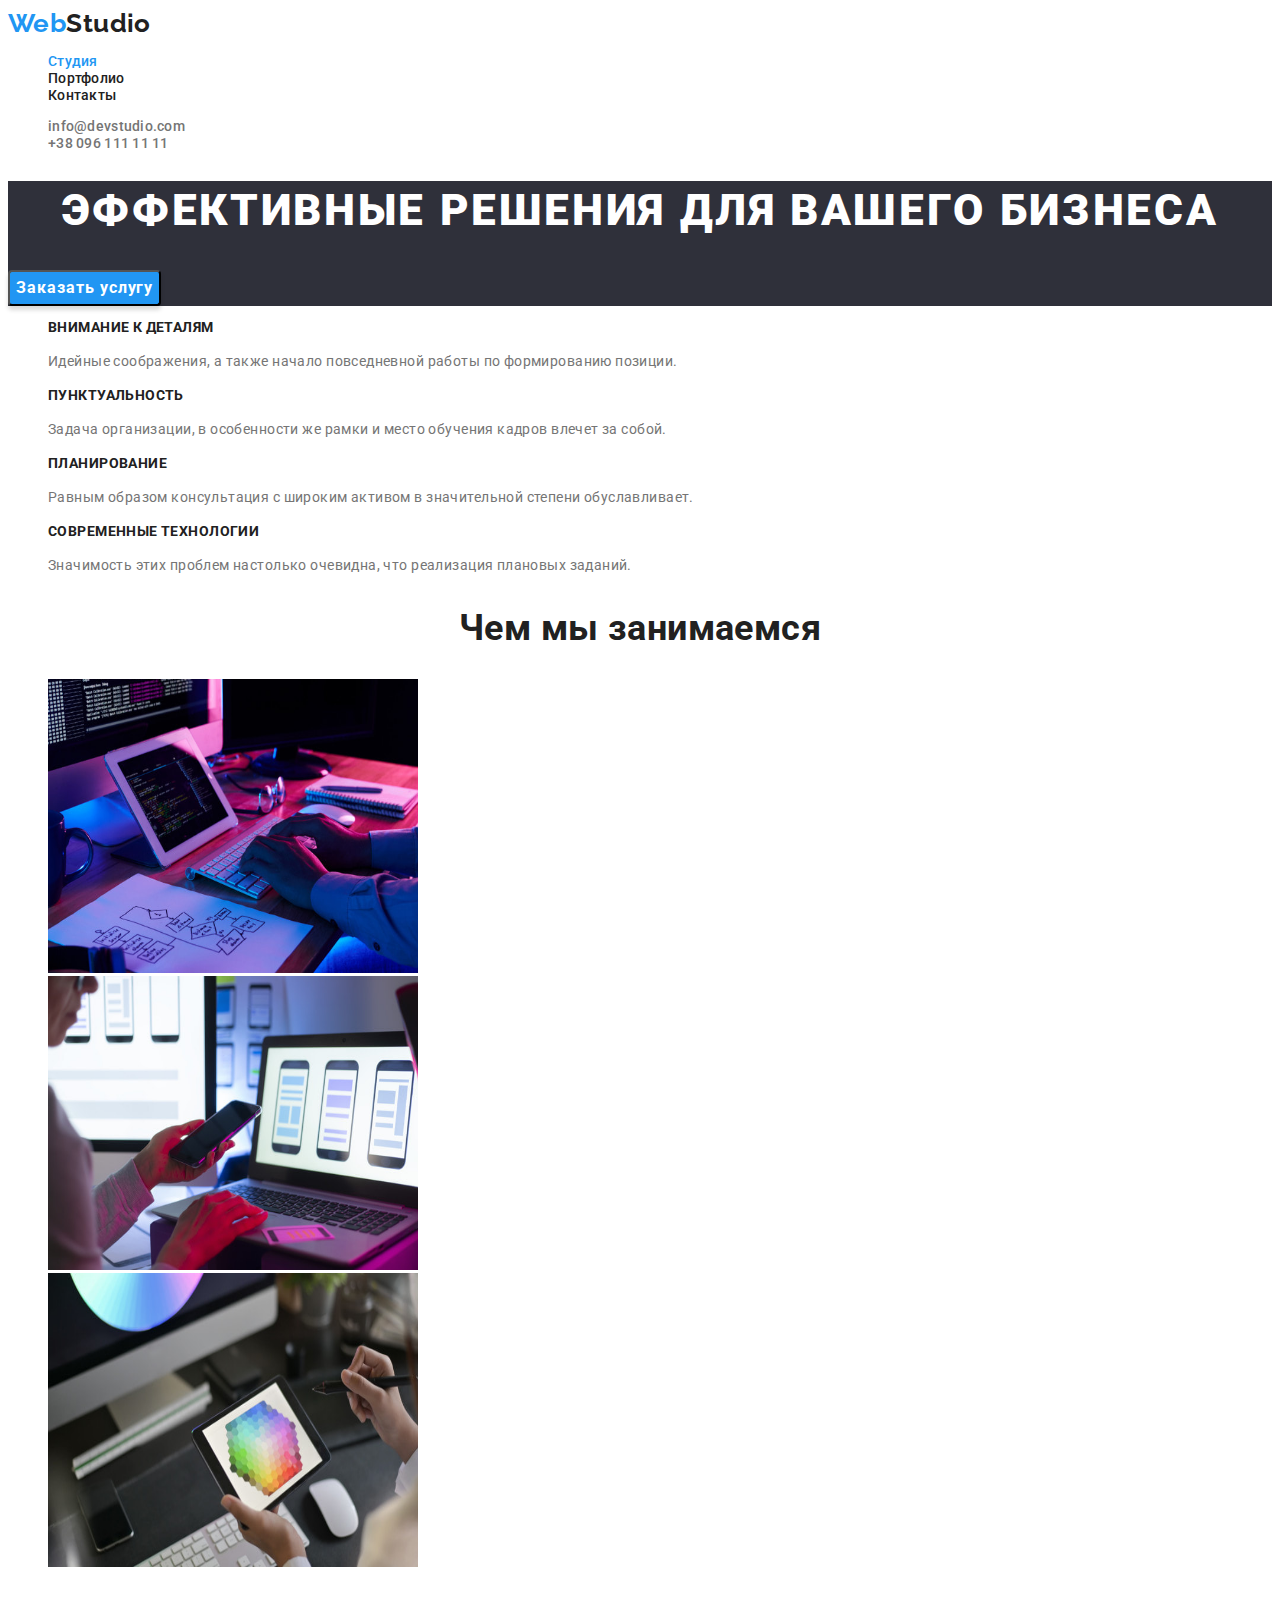
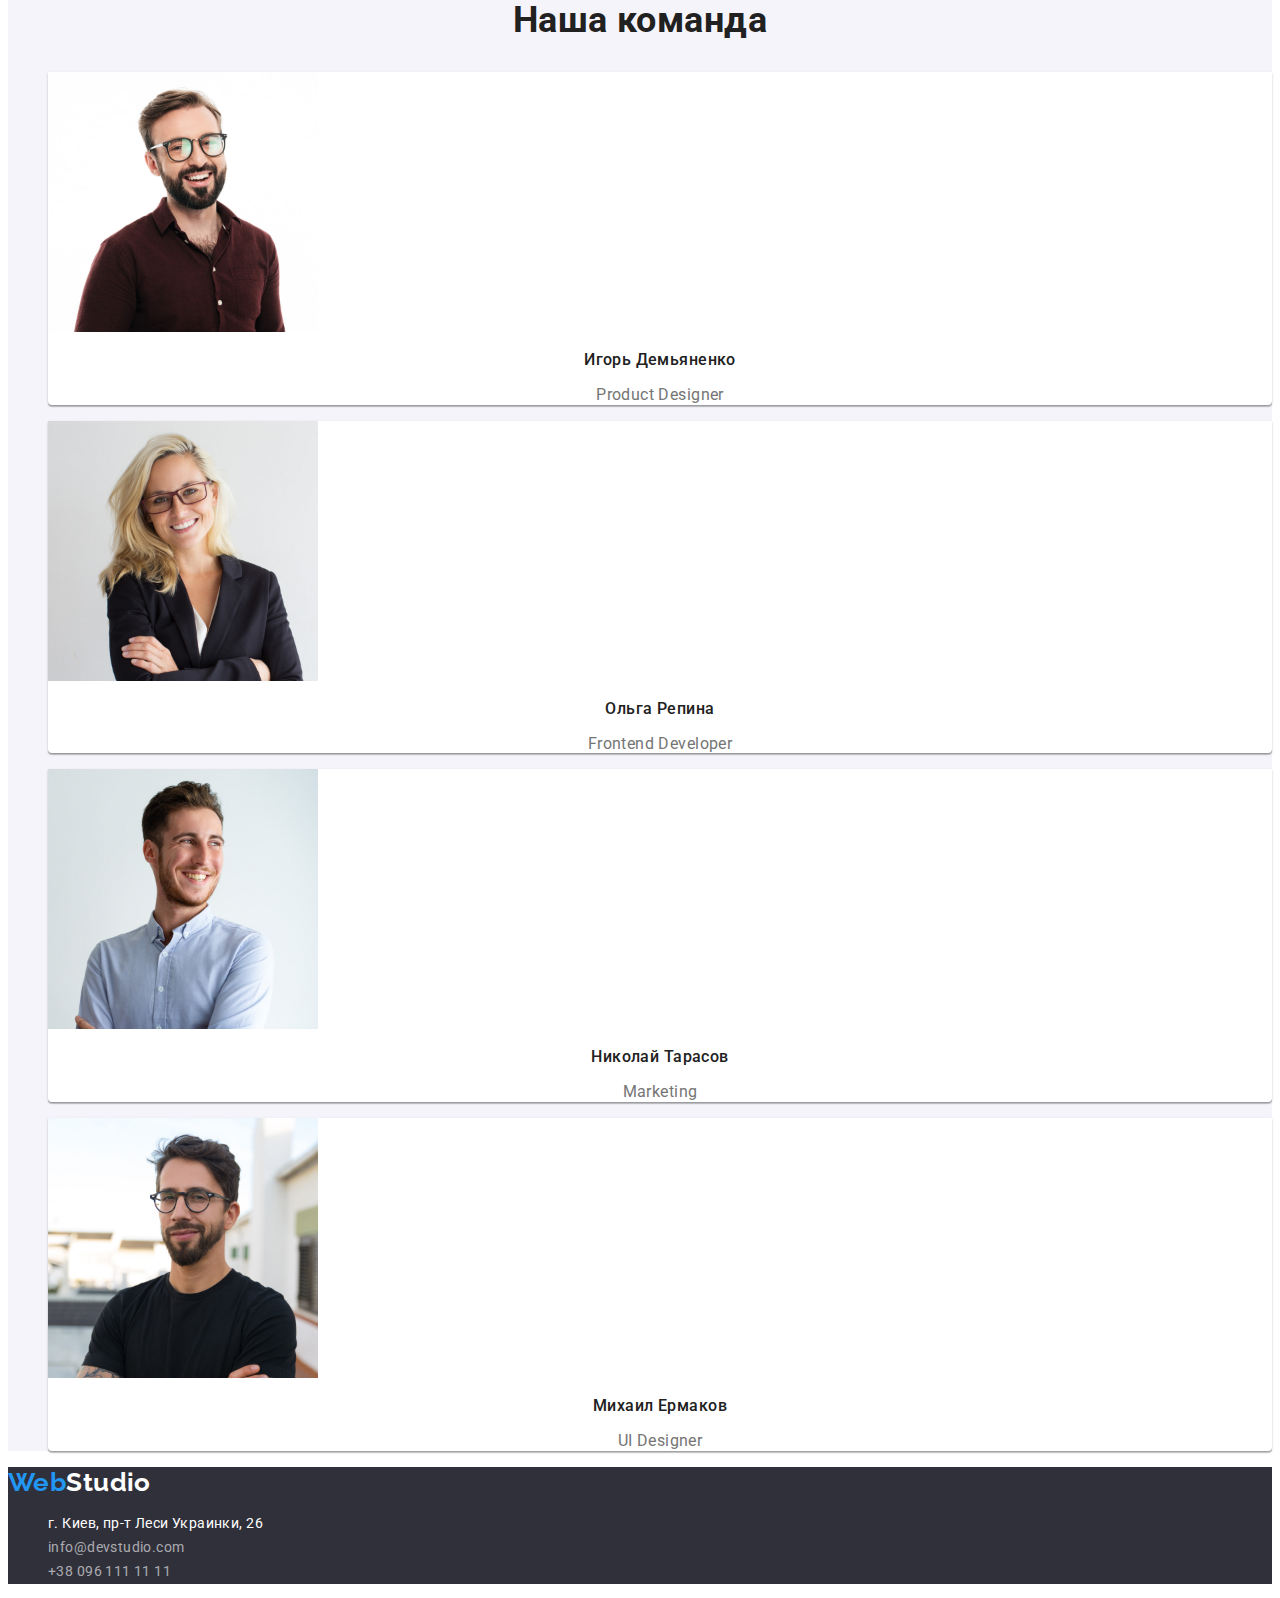
<file: index.html>
<!DOCTYPE html>
<html lang="ru">
  <head>
    <meta charset="UTF-8" />
    <meta http-equiv="X-UA-Compatible" content="IE=edge" />
    <meta name="viewport" content="width=device-width, initial-scale=1.0" />
    <title>WebStudio</title>
    <!--fonts-->
    <link rel="preconnect" href="https://fonts.googleapis.com" />
    <link rel="preconnect" href="https://fonts.gstatic.com" crossorigin />
    <link
      href="https://fonts.googleapis.com/css2?family=Raleway:wght@700&family=Roboto:wght@400;500;700;900&display=swap"
      rel="stylesheet"
    />
    <!--styles-->
    <link rel="stylesheet" href="./css/styles.css" />
  </head>
  <body>
    <header class="top">
      <nav class="navigation">
        <a class="logo link" href="index.html" lang="en"
          ><span class="accent-logo link">Web</span>Studio</a
        >
        <ul class="navigation-links list">
          <li>
            <a class="link-current" href="index.html" target="_self">Студия</a>
          </li>
          <li>
            <a class="link" href="portfolio.html" target="_self">Портфолио</a>
          </li>
          <li><a class="link" href="">Контакты</a></li>
        </ul>
      </nav>
      <ul class="contacts-links list">
        <li>
          <a class="link" href="mailto:info@devstudio.com">info@devstudio.com</a>
        </li>
        <li>
          <a class="link" href="tel:+380961111111">+38 096 111 11 11</a>
        </li>
      </ul>
    </header>
    <main class="base">
      <section class="hero">
        <h1 class="title">Эффективные решения для вашего бизнеса</h1>
        <button class="hero-button" type="button">Заказать услугу</button>
      </section>
      <section class="lineament">
        <h2 class="visually-hidden">Особенности</h2>
        <ul class="list">
          <li class="lineament-item">
            <h3 class="lineament-title">Внимание к деталям</h3>
            <p class="lineament-description">
              Идейные соображения, а также начало повседневной работы по формированию позиции.
            </p>
          </li>
          <li class="lineament-item">
            <h3 class="lineament-title">Пунктуальность</h3>
            <p class="lineament-description">
              Задача организации, в особенности же рамки и место обучения кадров влечет за собой.
            </p>
          </li>
          <li class="lineament-item">
            <h3 class="lineament-title">Планирование</h3>
            <p class="lineament-description">
              Равным образом консультация с широким активом в значительной степени обуславливает.
            </p>
          </li>
          <li class="lineament-item">
            <h3 class="lineament-title">Современные технологии</h3>
            <p class="lineament-description">
              Значимость этих проблем настолько очевидна, что реализация плановых заданий.
            </p>
          </li>
        </ul>
      </section>
      <section class="services">
        <h2 class="services-title">Чем мы занимаемся</h2>
        <ul class="list">
          <li class="services-item">
            <img src="./images/section-1/img-1-1.jpg" alt="Пишем код" width="370" height="294" />
          </li>
          <li class="services-item">
            <img
              src="./images/section-1/img-1-2.jpg"
              alt="Софт для сматрфонов"
              width="370"
              height="294"
            />
          </li>
          <li class="services-item">
            <img src="./images/section-1/img-1-3.jpg" alt="Дизайн" width="370" height="294" />
          </li>
        </ul>
      </section>
      <section class="team-list">
        <h2 class="team">Наша команда</h2>
        <ul class="list">
          <li class="team-member">
            <img
              src="./images/section-2/img-2-1.jpg"
              alt="Игорь Демьяненко"
              width="270"
              height="260"
            />
            <h3 class="team-member-name">Игорь Демьяненко</h3>
            <p class="team-member-position" lang="en">Product Designer</p>
          </li>
          <li class="team-member">
            <img src="./images/section-2/img-2-2.jpg" alt="Ольга Репина" width="270" height="260" />
            <h3 class="team-member-name">Ольга Репина</h3>
            <p class="team-member-position" lang="en">Frontend Developer</p>
          </li>
          <li class="team-member">
            <img
              src="./images/section-2/img-2-3.jpg"
              alt="Николай Тарасов"
              width="270"
              height="260"
            />
            <h3 class="team-member-name">Николай Тарасов</h3>
            <p class="team-member-position" lang="en">Marketing</p>
          </li>
          <li class="team-member">
            <img
              src="./images/section-2/img-2-4.jpg"
              alt="Михаил Ермаков"
              width="270"
              height="260"
            />
            <h3 class="team-member-name">Михаил Ермаков</h3>
            <p class="team-member-position" lang="en">UI Designer</p>
          </li>
        </ul>
      </section>
    </main>
    <footer class="bottom">
      <a class="bottom-logo link" href="index.html" lang="en"
        ><span class="accent-bottom-logo link">Web</span>Studio</a
      >
      <address class="address-list">
        <ul class="list">
          <li class="address-item">
            <a
              class="address-link-map"
              href="https://goo.gl/maps/f1McvQRz6KP4o4kd8"
              target="_blank"
              rel="noreferrer noopener"
              >г. Киев, пр-т Леси Украинки, 26</a
            >
          </li>
          <li class="address-item">
            <a class="address-link link" href="mailto:info@devstudio.com">info@devstudio.com</a>
          </li>
          <li class="address-item">
            <a class="address-link link" href="tel:+380961111111">+38 096 111 11 11</a>
          </li>
        </ul>
      </address>
    </footer>
  </body>
</html>
</file>
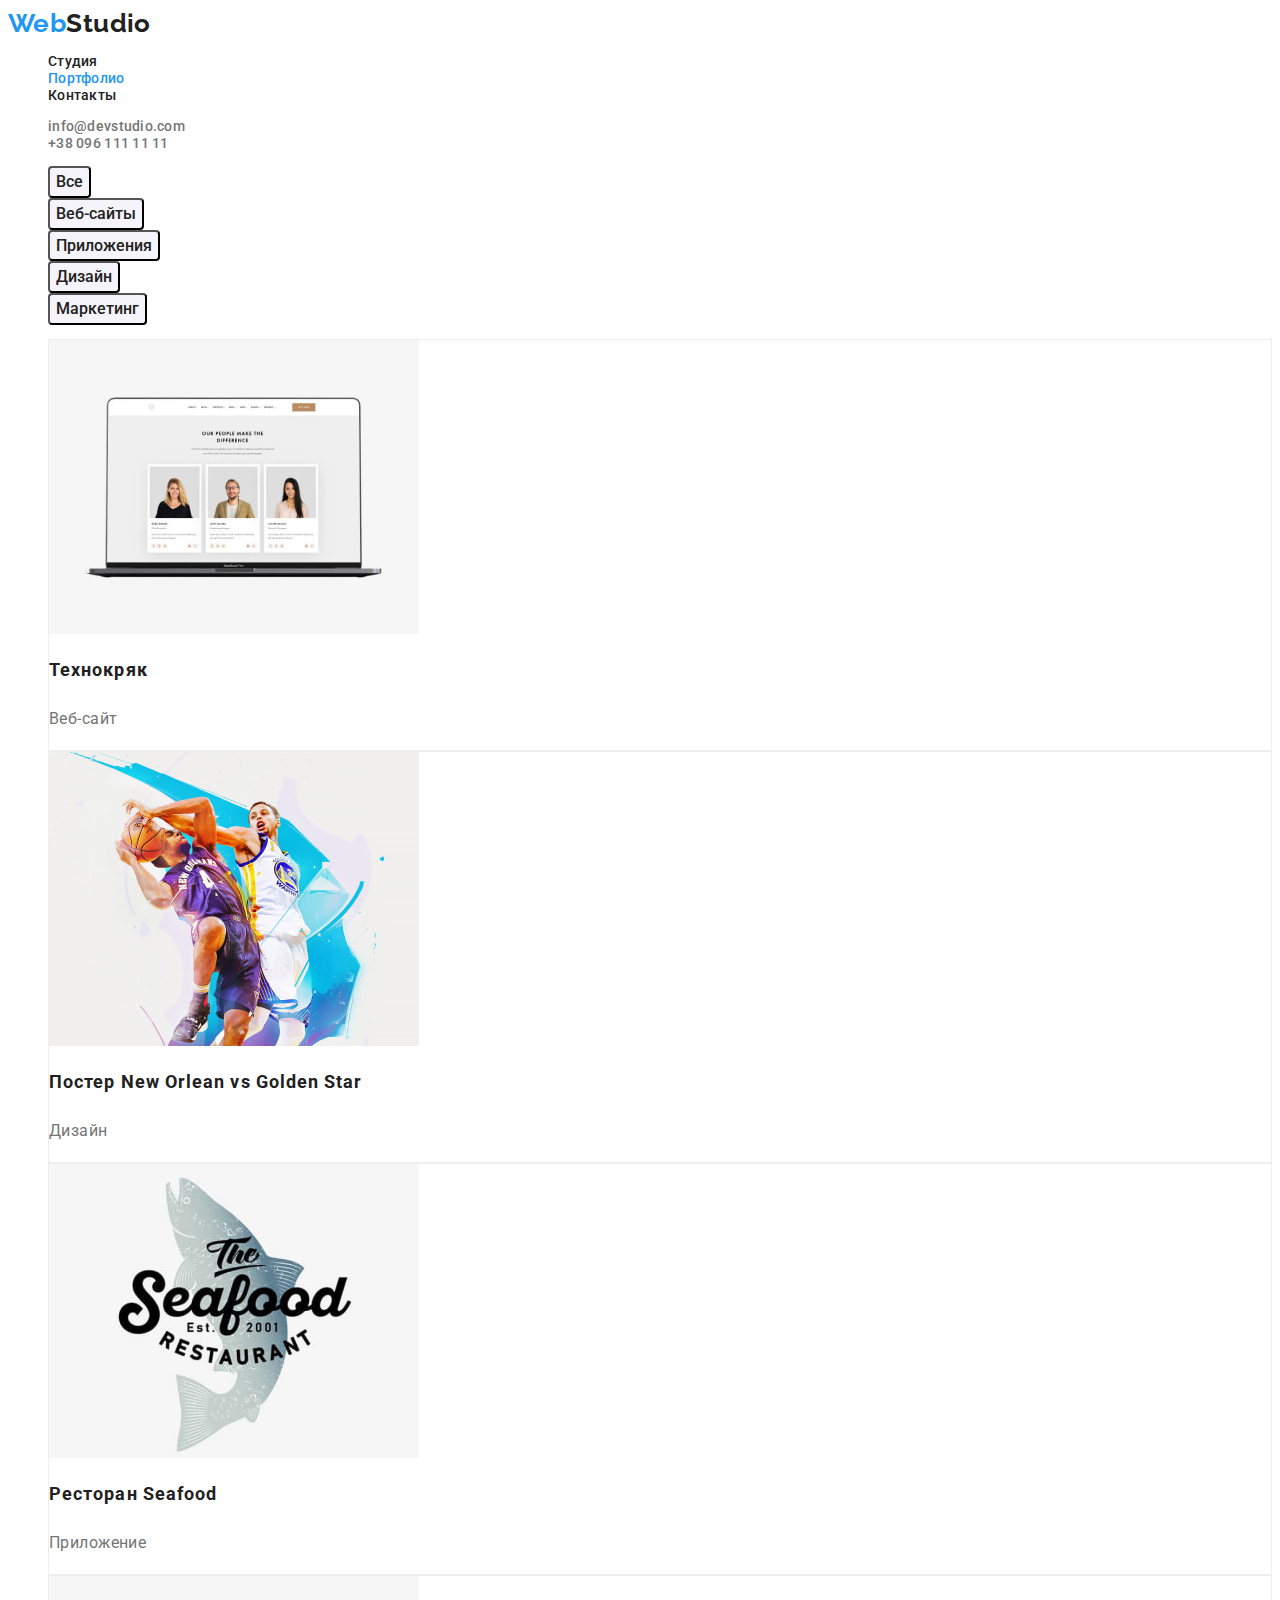
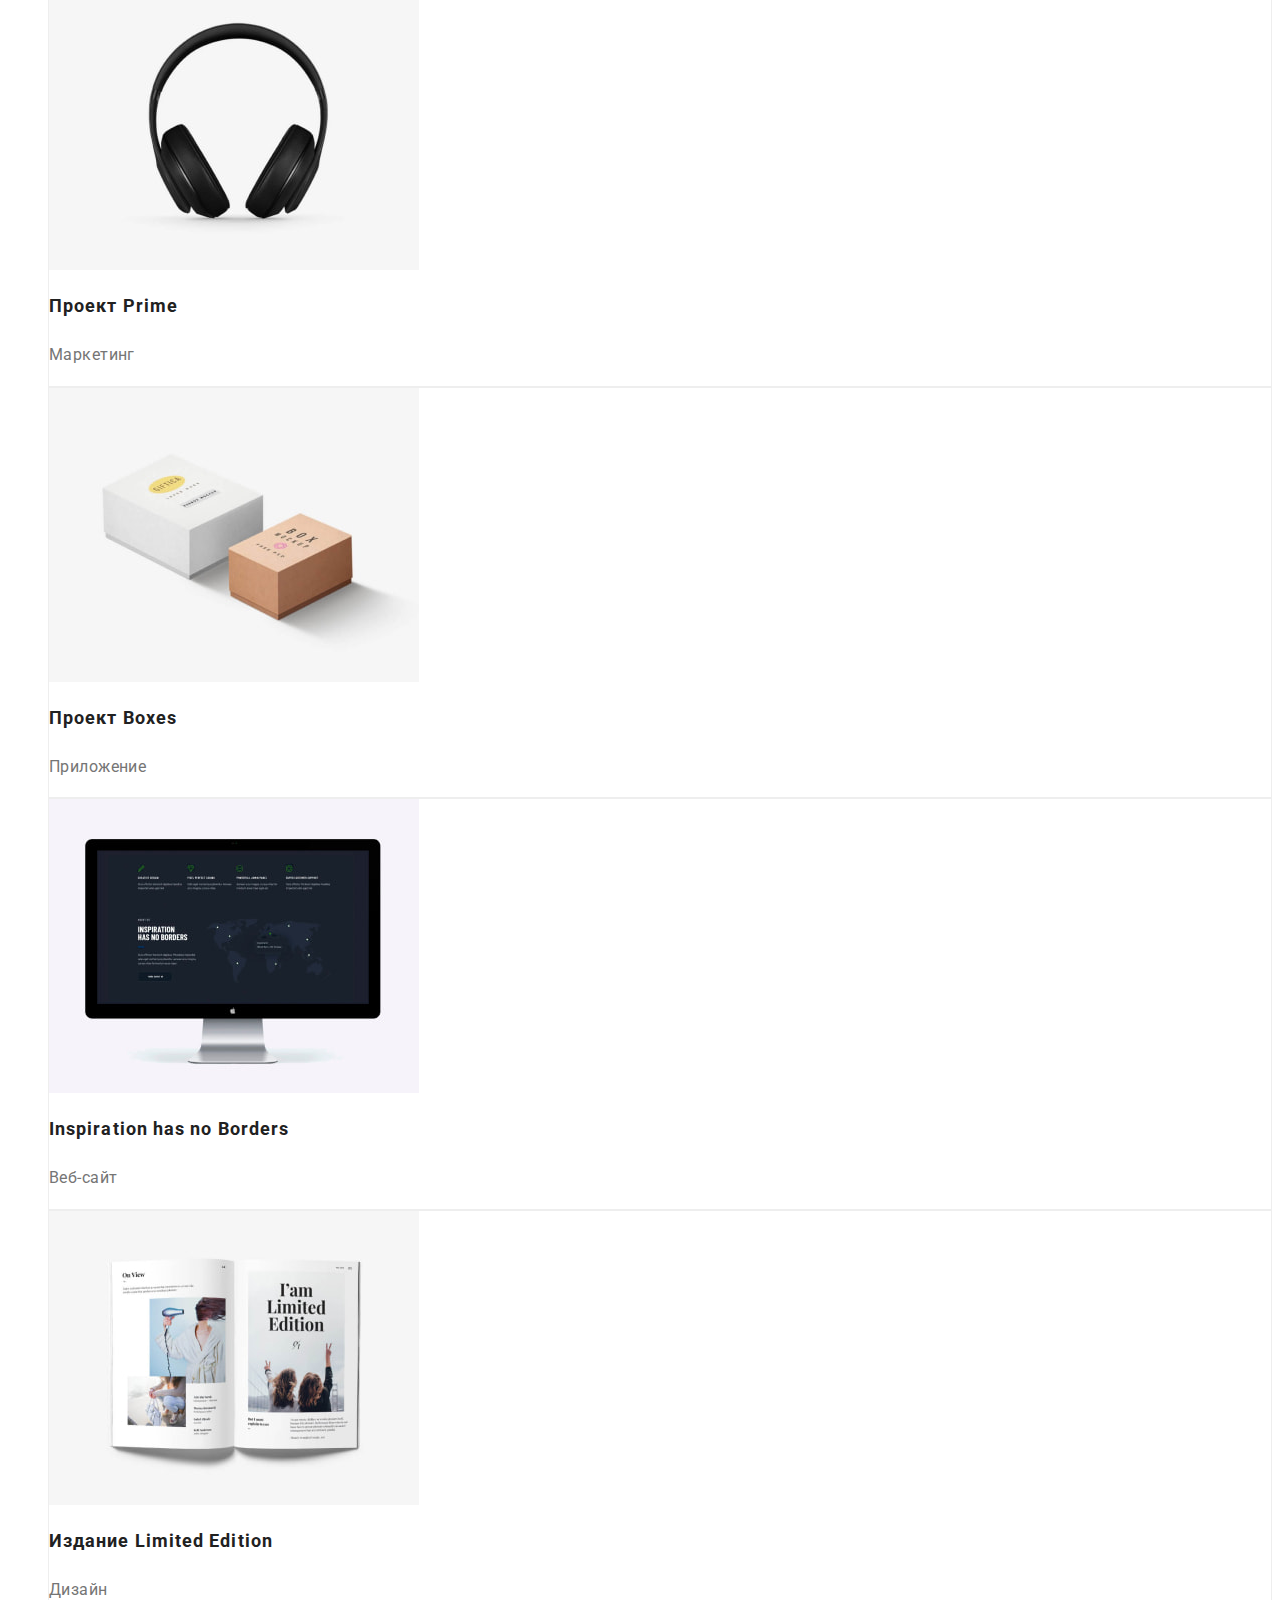
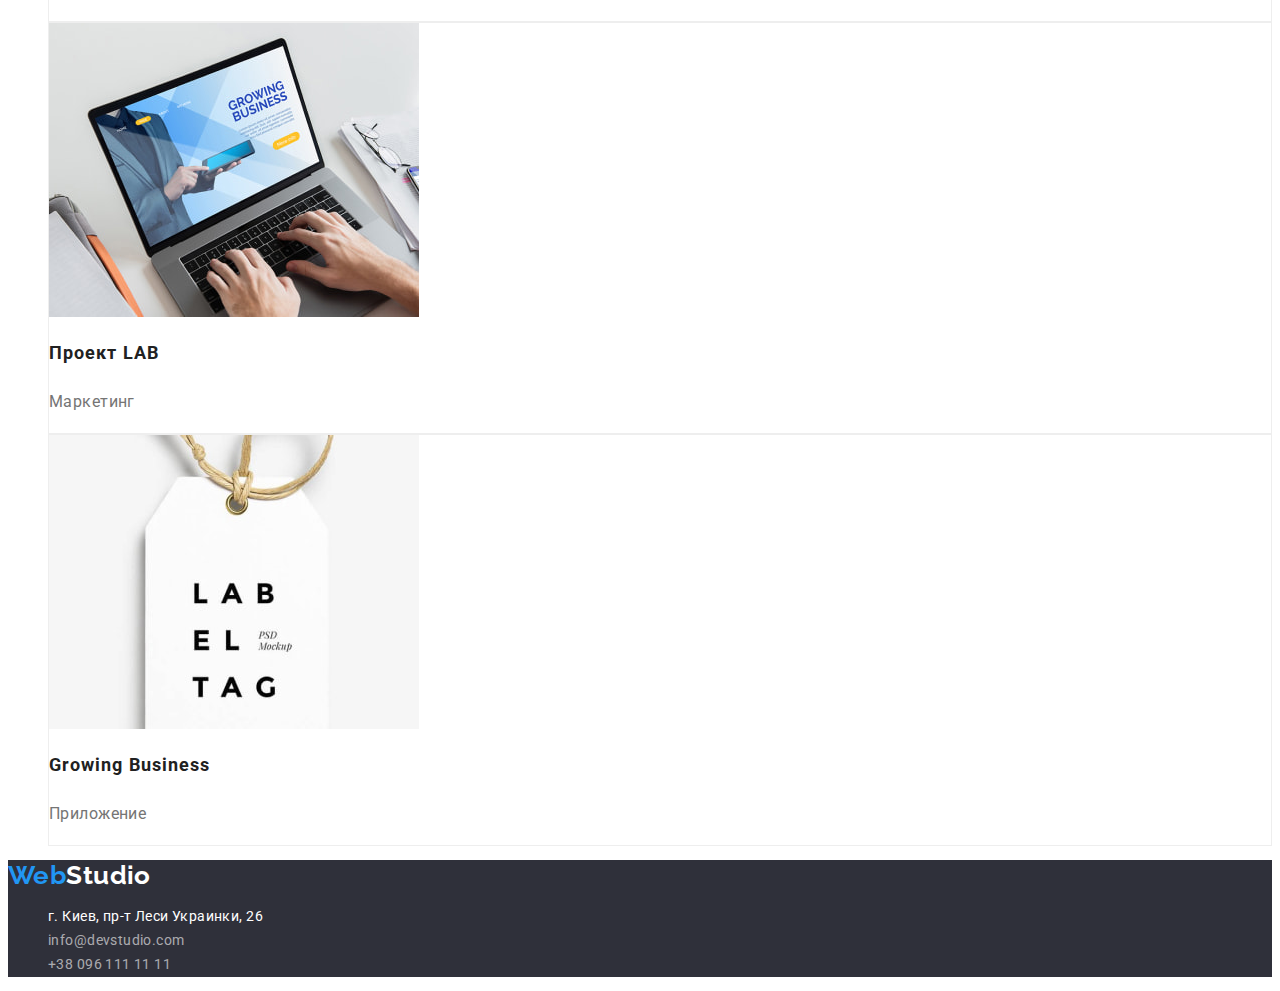
<file: portfolio.html>
<!DOCTYPE html>
<html lang="ru">
  <head>
    <meta charset="UTF-8" />
    <meta http-equiv="X-UA-Compatible" content="IE=edge" />
    <meta name="viewport" content="width=device-width, initial-scale=1.0" />
    <title>Portfolio</title>
    <!--fonts-->
    <link rel="preconnect" href="https://fonts.googleapis.com" />
    <link rel="preconnect" href="https://fonts.gstatic.com" crossorigin />
    <link
      href="https://fonts.googleapis.com/css2?family=Raleway:wght@700&family=Roboto:wght@400;500;700;900&display=swap"
      rel="stylesheet"
    />
    <!--styles-->
    <link rel="stylesheet" href="./css/styles.css" />
  </head>
  <body>
    <header class="top">
      <nav class="navigation">
        <a class="logo link" href="index.html" lang="en"
          ><span class="accent-logo link">Web</span>Studio</a
        >
        <ul class="navigation-links list">
          <li>
            <a class="link" href="index.html" target="_self">Студия</a>
          </li>
          <li>
            <a class="link-current" href="portfolio.html" target="_self">Портфолио</a>
          </li>
          <li><a class="link" href="">Контакты</a></li>
        </ul>
      </nav>
      <ul class="contacts-links list">
        <li>
          <a class="link" href="mailto:info@devstudio.com">info@devstudio.com</a>
        </li>
        <li>
          <a class="link" href="tel:+380961111111">+38 096 111 11 11</a>
        </li>
      </ul>
    </header>
    <main class="base">
      <h1 class="visually-hidden">Портфолио</h1>
      <section class="all">
        <ul class="filter-list list">
          <li>
            <button class="filter-button" type="button">Все</button>
          </li>
          <li>
            <button class="filter-button" type="button">Веб-сайты</button>
          </li>
          <li>
            <button class="filter-button" type="button">Приложения</button>
          </li>
          <li>
            <button class="filter-button" type="button">Дизайн</button>
          </li>
          <li>
            <button class="filter-button" type="button">Маркетинг</button>
          </li>
        </ul>
        <ul class="portfolio-cards list">
          <li class="card">
            <a class="card-link link" href="#">
              <img src="images/portfolio/project01.jpg" alt="Веб-сайт" width="370" height="294" />
              <h2 class="card-name">Технокряк</h2>
              <p class="card-kind">Веб-сайт</p>
            </a>
          </li>
          <li class="card">
            <a class="card-link link" href="#">
              <img src="images/portfolio/project02.jpg" alt="Дизайн" width="370" height="294" />
              <h2 class="card-name">Постер New Orlean vs Golden Star</h2>
              <p class="card-kind">Дизайн</p>
            </a>
          </li>
          <li class="card">
            <a class="card-link link" href="#">
              <img src="images/portfolio/project03.jpg" alt="Приложение" width="370" height="294" />
              <h2 class="card-name">Ресторан Seafood</h2>
              <p class="card-kind">Приложение</p>
            </a>
          </li>
          <li class="card">
            <a class="card-link link" href="#">
              <img src="images/portfolio/project04.jpg" alt="Маркетинг" width="370" height="294" />
              <h2 class="card-name">Проект Prime</h2>
              <p class="card-kind">Маркетинг</p>
            </a>
          </li>
          <li class="card">
            <a class="card-link link" href="#">
              <img src="images/portfolio/project05.jpg" alt="Приложение" width="370" height="294" />
              <h2 class="card-name">Проект Boxes</h2>
              <p class="card-kind">Приложение</p>
            </a>
          </li>
          <li class="card">
            <a class="card-link link" href="#">
              <img src="images/portfolio/project06.jpg" alt="Веб-сайт" width="370" height="294" />
              <h2 class="card-name">Inspiration has no Borders</h2>
              <p class="card-kind">Веб-сайт</p>
            </a>
          </li>
          <li class="card">
            <a class="card-link link" href="#">
              <img src="images/portfolio/project07.jpg" alt="Дизайн" width="370" height="294" />
              <h2 class="card-name">Издание Limited Edition</h2>
              <p class="card-kind">Дизайн</p>
            </a>
          </li>
          <li class="card">
            <a class="card-link link" href="#">
              <img src="images/portfolio/project08.jpg" alt="Маркетинг" width="370" height="294" />
              <h2 class="card-name">Проект LAB</h2>
              <p class="card-kind">Маркетинг</p>
            </a>
          </li>
          <li class="card">
            <a class="card-link link" href="#">
              <img src="images/portfolio/project09.jpg" alt="Приложение" width="370" height="294" />
              <h2 class="card-name">Growing Business</h2>
              <p class="card-kind">Приложение</p>
            </a>
          </li>
        </ul>
      </section>
    </main>
    <footer class="bottom">
      <a class="bottom-logo link" href="index.html" lang="en"
        ><span class="accent-bottom-logo link">Web</span>Studio</a
      >
      <address class="address-list">
        <ul class="list">
          <li class="address-item">
            <a
              class="address-link-map"
              href="https://goo.gl/maps/f1McvQRz6KP4o4kd8"
              target="_blank"
              rel="noreferrer noopener"
              >г. Киев, пр-т Леси Украинки, 26</a
            >
          </li>
          <li class="address-item">
            <a class="address-link link" href="mailto:info@devstudio.com">info@devstudio.com</a>
          </li>
          <li class="address-item">
            <a class="address-link link" href="tel:+380961111111">+38 096 111 11 11</a>
          </li>
        </ul>
      </address>
    </footer>
  </body>
</html>
</file>
<file: css/styles.css>
:root {
  --main-color: #ffffff;
  --main-text-color: #212121;
  --secondary-text-color: #757575;
  --main-font: "Roboto",
  sans-serif;
  --secondary-font: "Raleway", sans-serif;
  --link-focus-color: #188ce8;
  --link-cecondary-color: #2196f3;
}

body {
  font-family: var(--main-font);
  background: var(--main-color);
  color: var(--main-text-color);
  letter-spacing: 0.03em;
  font-size: 14px;
}
.link {
  text-decoration: none;
}

.list {
  list-style: none;
}

.visually-hidden {
  position: absolute;
  width: 1px;
  height: 1px;
  margin: -1px;
  border: 0;
  padding: 0;
  white-space: nowrap;
  clip-path: inset(100%);
  clip: rect(0 0 0 0);
  overflow: hidden;
}

/*логотип WebStudio*/
.accent-logo {
  font-family: var(--secondary-font);
  font-weight: 700;
  font-size: 26px;
  line-height: 1.19;
  color: var(--link-cecondary-color);
}

.accent-bottom-logo {
  font-family: var(--secondary-font);
  font-weight: 700;
  font-size: 26px;
  line-height: 1.19;
  color: var(--link-cecondary-color);
}

.logo {
  font-family: var(--secondary-font);
  font-weight: 700;
  font-size: 26px;
  line-height: 1.19;
  color: var(--main-text-color);
}

.bottom-logo {
  font-family: var(--secondary-font);
  font-weight: 700;
  font-size: 26px;
  line-height: 1.19;
  color: var(--main-color);
}

/*хедер*/
.navigation-links .link {
  font-weight: 500;
  line-height: 1.14;
  letter-spacing: 0.02em;
  color: var(--main-text-color);
}

.link-current {
  font-weight: 500;
  line-height: 1.14;
  letter-spacing: 0.02em;
  color: var(--link-cecondary-color);
  text-decoration: none;
}

.navigation-links .link:hover,
.navigation-links .link:focus {
  font-weight: 500;
  line-height: 1.14;
  letter-spacing: 0.02em;
  color: var(--link-focus-color);
}

.contacts-links .link {
  font-weight: 500;
  line-height: 1.14;
  letter-spacing: 0.02em;
  color: var(--secondary-text-color);
}

.contacts-links .link:hover,
.contacts-links .link:focus {
  font-weight: 500;
  line-height: 1.14;
  letter-spacing: 0.02em;
  color: var(--link-focus-color);
}

/*футер*/
.bottom {
  background: #2f303a;
}

.address-list {
font-style: normal;
}

.address-item {
  line-height: 1.71;
  color: var(--main-color);
}

.address-link {
  line-height: 1.71;
  color: #FFFFFF99;;
}

.address-link-map {
  color: var(--main-color);
  text-decoration: none;
}

.address-link:hover,
.address-link:focus {
  line-height: 1.71;
  color: var(--link-focus-color);
}

/*мэйн главной страницы*/
.hero {
  font-weight: 900;
  font-size: 44px;
  line-height: 1.36;
  text-align: center;
  letter-spacing: 0.06em;
  text-transform: uppercase;
  color: var(--main-color);
  background: #2f303a;
}

.title {
  font-weight: 900;
  font-size: 44px;
  line-height: 1.36;
  text-align: center;
  letter-spacing: 0.06em;
  text-transform: uppercase;
  color: var(--main-color);
  background: #2f303a;
}

.hero-button {
  background: var(--link-cecondary-color);
  box-shadow: 0px 4px 4px rgba(0, 0, 0, 0.15);
  border-radius: 4px;
  font-weight: 700;
  font-family: inherit;
  font-size: 16px;
  line-height: 1.87;
  cursor: pointer;
  display: flex;
  align-items: center;
  text-align: center;
  letter-spacing: 0.06em;
  color: var(--main-color);
}

.hero-button:hover,
.hero-button:focus {
  background: var(--link-focus-color);
  box-shadow: 0px 4px 4px rgba(0, 0, 0, 0.15);
  border-radius: 4px;
  cursor: pointer;
}

.lineament-title {
  font-size: 14px;
  font-weight: 700;
  line-height: 1.14;
  text-transform: uppercase;
  color: var(--main-text-color);
}

.lineament-description {
  line-height: 1.71;
  color: var(--secondary-text-color);
}

.services-title {
  font-weight: 700;
  font-size: 36px;
  line-height: 1.16;
  text-align: center;
  color: var(--main-text-color);
}

.services-item {
  mix-blend-mode: normal;
}

.team {
font-weight: 700;
font-size: 36px;
line-height: 1.16;
text-align: center;
color: var(--main-text-color);
} 

.team-list {
  background: #f5f4fa;
}

.team-member {
  background: var(--main-color);
  box-shadow: 0px 1px 3px rgba(0, 0, 0, 0.12), 0px 1px 1px rgba(0, 0, 0, 0.14),
    0px 2px 1px rgba(0, 0, 0, 0.2);
  border-radius: 0px 0px 4px 4px;
}

.team-member-name {
  font-weight: 500;
  font-size: 16px;
  line-height: 1.18;
  text-align: center;
  color: var(--main-text-color);
}

.team-member-position {
  font-size: 16px;
  line-height: 1.18;
  text-align: center;
  color: var(--secondary-text-color);
}

/*мэйн портфолио*/
.filter-button:hover,
.filter-button:focus {
  background: var(--link-cecondary-color);
  box-shadow: 0px 3px 1px rgba(0, 0, 0, 0.1), 0px 1px 2px rgba(0, 0, 0, 0.08),
    0px 2px 2px rgba(0, 0, 0, 0.12);
  border-radius: 4px;
  font-weight: 500;
  font-size: 16px;
  line-height: 1.62;
  cursor: pointer;
  text-align: center;
  color: var(--main-color);
}

.filter-button {
  background: #f5f4fa;
  border-radius: 4px;
  font-family: inherit;
  font-weight: 500;
  font-size: 16px;
  letter-spacing: 3%;  
  line-height: 1.62;
  cursor: pointer;
  text-align: center;
  color: var(--main-text-color);
}

.card {
  background: var(--main-color);
  border: 1px solid #eeeeee;
  box-sizing: border-box;
}

.card-name {
  font-weight: 700;
  font-size: 18px;
  line-height: 2;
  letter-spacing: 0.06em;
  color: var(--main-text-color);
}

.card-kind {
  font-size: 16px;
  font-weight: 400;
  line-height: 1.87;
  color: var(--secondary-text-color);
}
</file>
